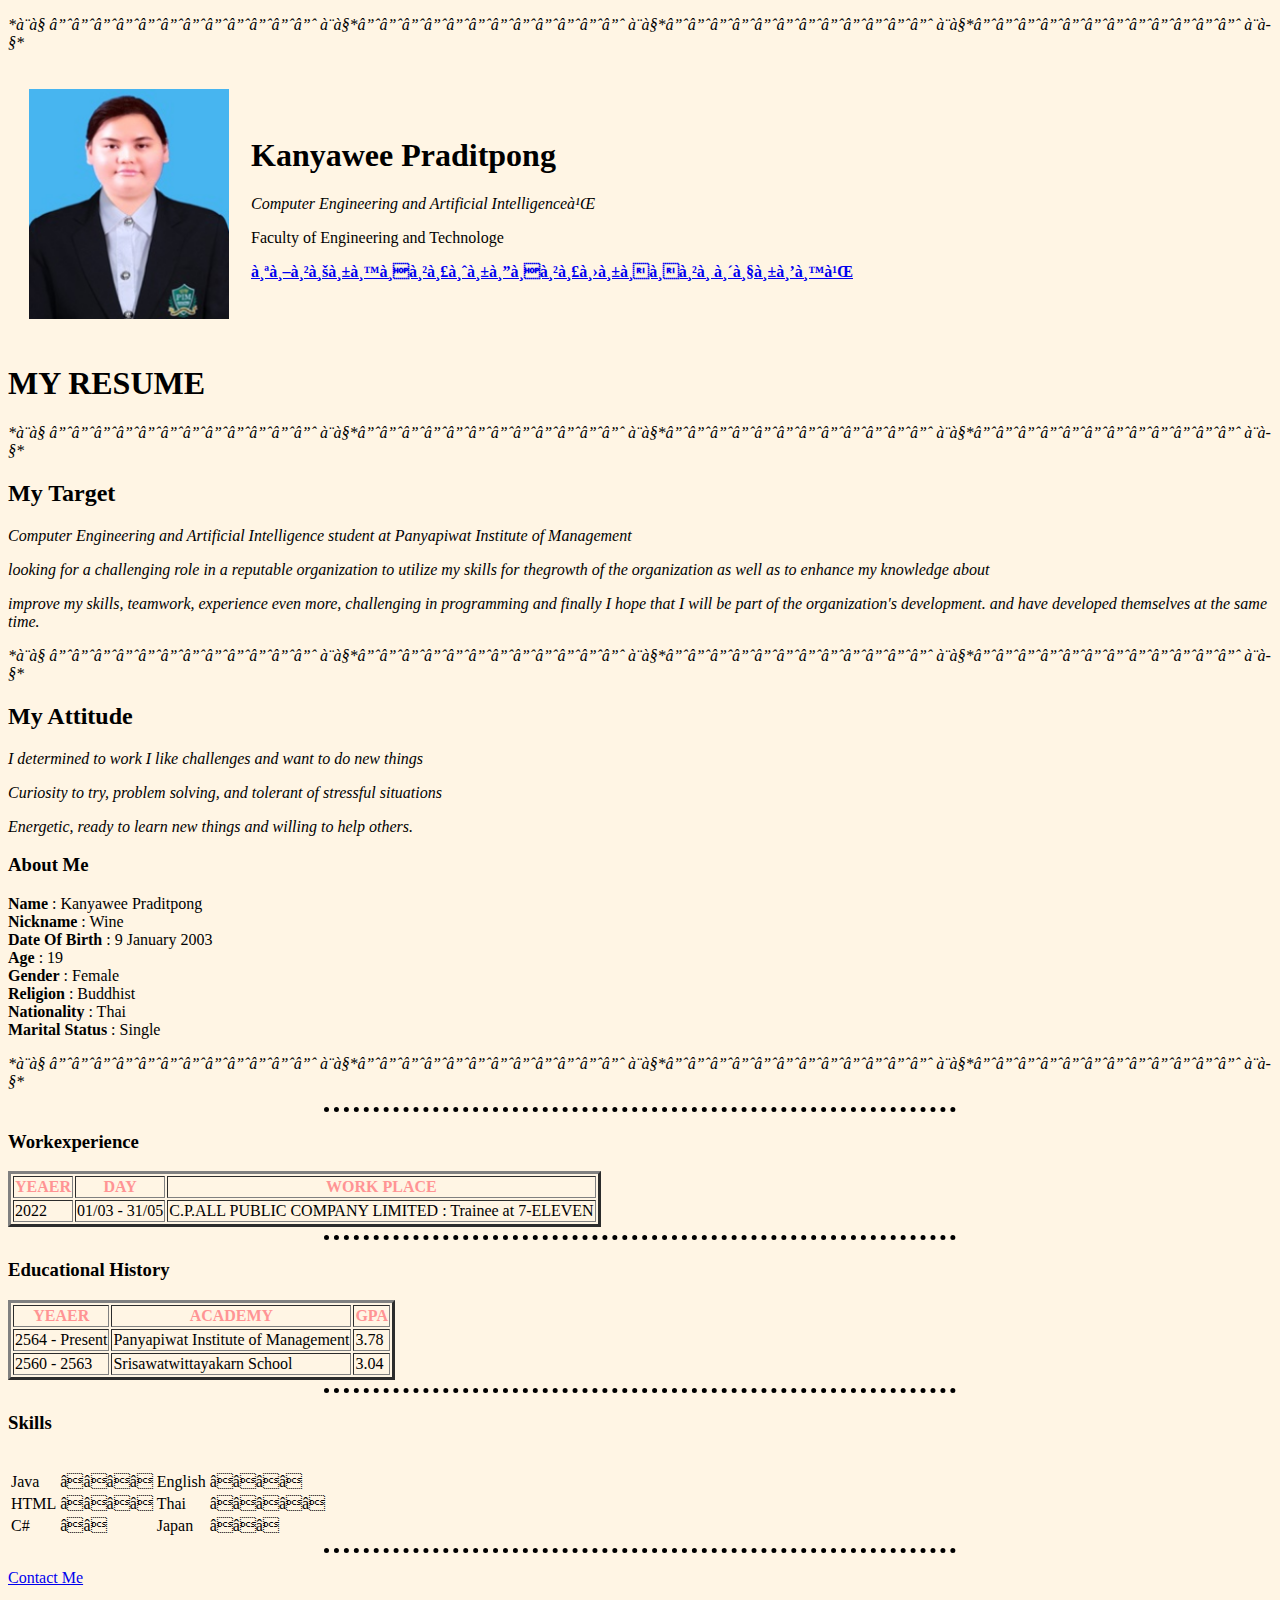
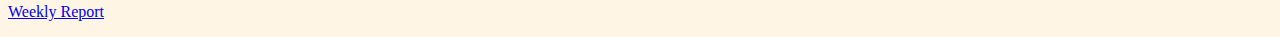
<file: index.html>
<!DOCTYPE html>
<html>
<head>
  <meta charset =“utf-8”>
<title>I'm Kanyawee Praditpong</title>
<link rel="stylesheet" href="tablestyle.css">

<style>
body {
  background-color:#FFF5E4;
}
  hr {
    border-style : dotted none none;
    border-color : black;
    border-width : 5px;
    height : 0px;
    width : 50%;
}
img{
  height : 230px;
  width : 200px
}
</style>
  </head>
<table cellspacing = "20px" >
  <tr>
    <td><img src="Kanyawee.png" alt="Kanyawee student image of PIM"></td>
    <td><h1>Kanyawee Praditpong</h1>
    <p><em>Computer Engineering and Artificial Intelligence์</em></p>
    <p>Faculty of Engineering and Technologe</p></p>
    <p><strong><a href="http://www.pim.ac.th">สถาบันการจัดการปัญญาภิวัฒน์</a></strong></p></td>
    <p><em>*୨୧ ┈┈┈┈┈┈┈┈┈┈┈┈ ୨୧*┈┈┈┈┈┈┈┈┈┈┈┈ ୨୧*┈┈┈┈┈┈┈┈┈┈┈┈ ୨୧*┈┈┈┈┈┈┈┈┈┈┈┈ ୨୧*</em><p>
  </tr>
</table>
  <meta charset =“utf-8”>
  <title> My Name is Kanyawee Praditpong </title>
  <body>
    <h1>MY RESUME</h1>
    <p><em>*୨୧ ┈┈┈┈┈┈┈┈┈┈┈┈ ୨୧*┈┈┈┈┈┈┈┈┈┈┈┈ ୨୧*┈┈┈┈┈┈┈┈┈┈┈┈ ୨୧*┈┈┈┈┈┈┈┈┈┈┈┈ ୨୧*</em><p>
    <h2>My Target</h2>
    <p><em>Computer Engineering and Artificial Intelligence student at Panyapiwat Institute of Management</em>
    <p><em>looking for a challenging role in a reputable organization to utilize my skills for thegrowth of the organization as well as to enhance my knowledge about</em><p>
    <p><em>improve my skills, teamwork, experience even more, challenging in programming and
    finally I hope that I will be part of the organization's development. and have developed themselves at the same time.</em><p>
    <p><em>*୨୧ ┈┈┈┈┈┈┈┈┈┈┈┈ ୨୧*┈┈┈┈┈┈┈┈┈┈┈┈ ୨୧*┈┈┈┈┈┈┈┈┈┈┈┈ ୨୧*┈┈┈┈┈┈┈┈┈┈┈┈ ୨୧*</em><p>
    <h2>My Attitude</h2>
    <p><em>I determined to work I like challenges and want to do new things</em>
    <p><em>Curiosity to try, problem solving, and tolerant of stressful situations</em><p>
    <p><em>Energetic, ready to learn new things and willing to help others.</em><p>
    <h3>About Me</h3>
    <li><strong>Name</strong> : Kanyawee Praditpong</li>
    <li><strong>Nickname</strong> : Wine</li>
    <li><strong>Date Of Birth</strong> : 9 January 2003</li>
    <li><strong>Age</strong> : 19</li>
    <li><strong>Gender</strong> : Female</li>
    <li><strong>Religion</strong> : Buddhist</li>
    <li><strong>Nationality</strong> : Thai</li>
    <li><strong>Marital Status</strong> : Single</li>
    <p><em>*୨୧ ┈┈┈┈┈┈┈┈┈┈┈┈ ୨୧*┈┈┈┈┈┈┈┈┈┈┈┈ ୨୧*┈┈┈┈┈┈┈┈┈┈┈┈ ୨୧*┈┈┈┈┈┈┈┈┈┈┈┈ ୨୧*</em><p>
<hr>
<h3>Workexperience</h3>
<table table border="3">
<thead>
<tr>
<th>YEAER</th>
<th>DAY</th>
<th>WORK PLACE</th>
</tr>
</thead>
<tr>
<td>2022</td>
<td>01/03 - 31/05</td>
<td>C.P.ALL PUBLIC COMPANY LIMITED : Trainee at 7-ELEVEN</td>
</tr>
</table>
<hr>
<h3>Educational History</h3>
<table table border="3">
<thead>
<tr>
<th>YEAER</th>
<th>ACADEMY</th>
<th>GPA</th>
</tr>
</thead>
<tr>
<td>2564 - Present</td>
<td>Panyapiwat Institute of Management</td>
<td>3.78</td>
</tr>
</thead>
<tr>
<td>2560 - 2563</td>
<td>Srisawatwittayakarn School</td>
<td>3.04</td>
</tr>
</table>
<hr>
<h3>Skills</h3>
<table>
<tr>
<td>Java</td>
<td>⭐⭐⭐⭐</td>
<td>English</td>
<td>⭐⭐⭐⭐</td>
</tr>
<tr>
<td>HTML</td>
<td>⭐⭐⭐⭐</td>
<td>Thai</td>
<td>⭐⭐⭐⭐⭐</td>
</tr>
<tr>
<td>C#</td>
<td>⭐⭐</td>
<td>Japan</td>
<td>⭐⭐⭐</td>
<br>
</tr>
<tr>
</table>
<hr>
<p><a href="contact me.html">Contact Me</a></p>
<p><a href="Weekly Report1.html">Weekly Report</a></p>
  </body>
</head>
</file>
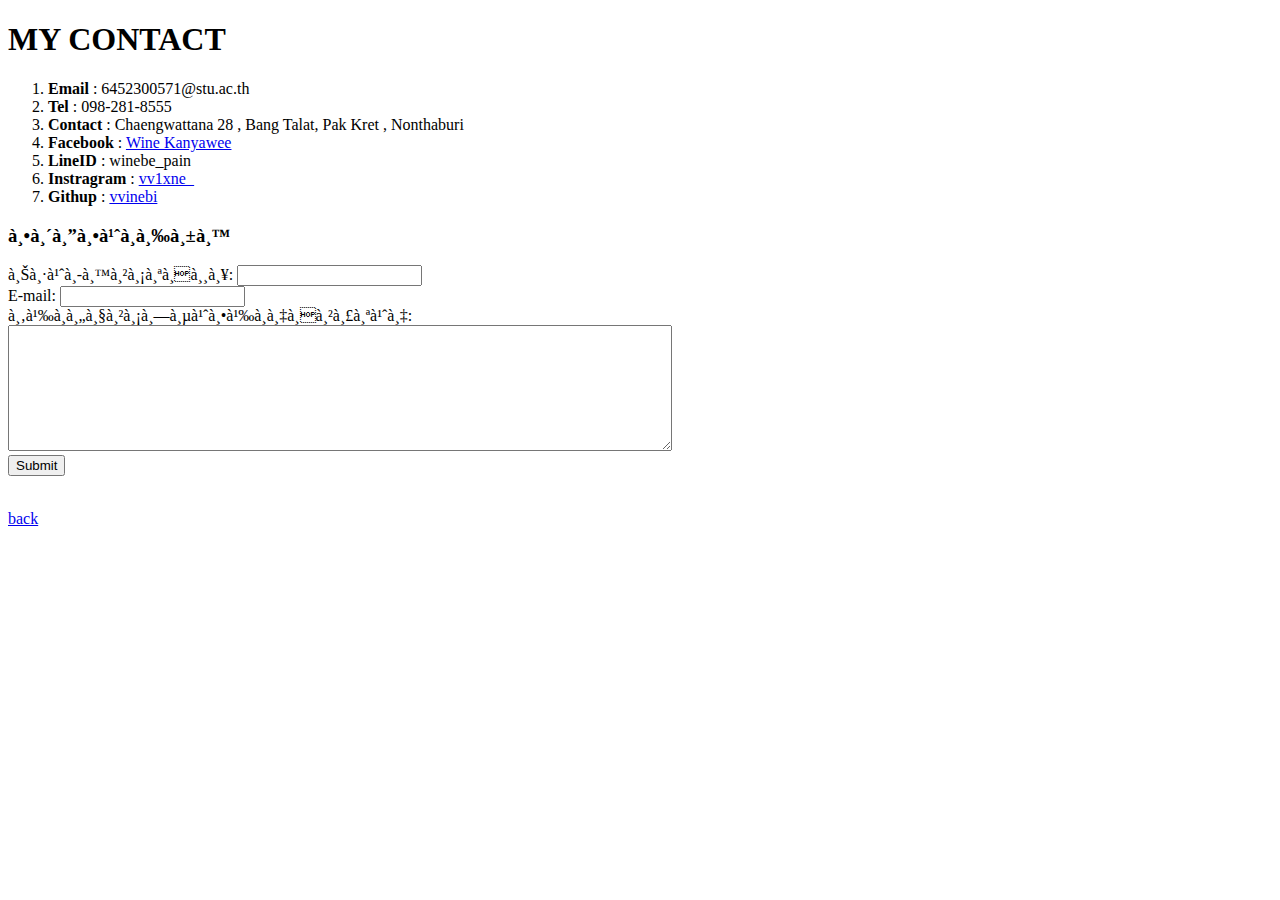
<file: contact me.html>
<!DOCTYPE html>
<head>
  <meta charset =“utf-8”>
  <title> My Contact </title>
  <body>
    <h1>MY CONTACT</h1>
    <ol>
      <li><strong>Email</strong> : 6452300571@stu.ac.th</li>
      <li><strong>Tel</strong> : 098-281-8555</li>
      <li><strong>Contact</strong> : Chaengwattana 28 , Bang Talat, Pak Kret , Nonthaburi </li>
      <li><strong>Facebook</strong> : <a href="https://www.facebook.com/winecoinin/">Wine Kanyawee</a> </li>
      <li><strong>LineID</strong> : winebe_pain </li>
      <li><strong>Instragram</strong> : <a href="https://www.instagram.com/vvine_/">vv1xne_</a> </li>
      <li><strong>Githup</strong> : <a href="https://github.com/vvinebi">vvinebi</a> </li>
  </ol>
  <h3>ติดต่อฉัน</h3>
      <form class="" action="mailto:kanyawee.pwb@gmail.com" method="post"enctype="text/plain">
          <label>ชื่อ-นามสกุล:</label>
          <input type="text" name="name_surname" value=""><br>
          <label>E-mail:</label>
          <input type="email" name="email" value=""><br>
          <label>ข้อความที่ต้องการส่ง:</label><br>
          <textarea name="message" rows="8" cols="80"></textarea><br>
          <input type="submit" name="" >
    </form>

      <br>
<p><a href="index.html">back</a></p>
  </body>
</head>
</file>
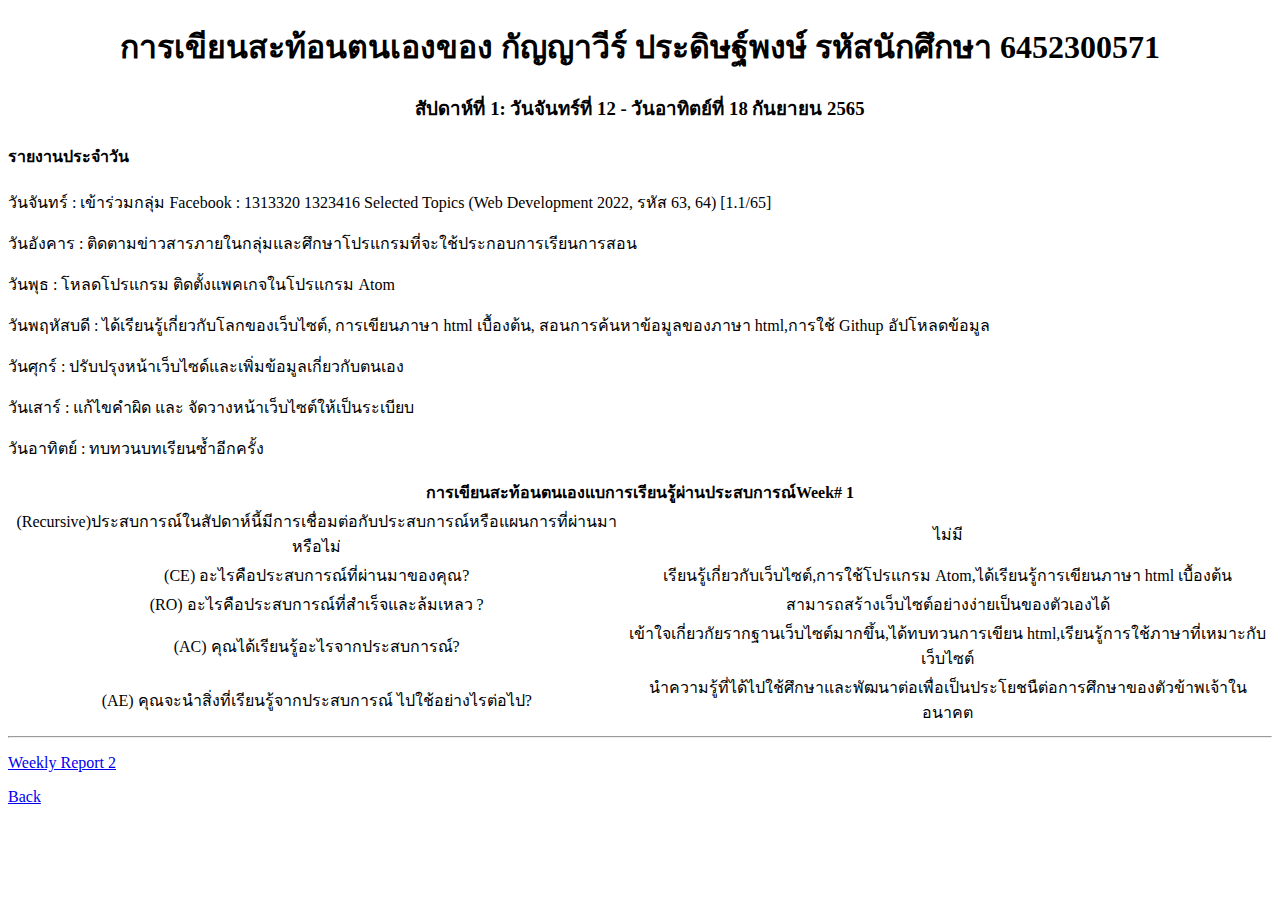
<file: Weekly Report1.html>
<!DOCTYPE html>
<html lang="en" dir="ltr">
<head>
<meta charset="utf-8">
<title>การเขียนสะท้อนตนเองของ กัญญาวีร์ ประดิษฐ์พงษ์</title>
</head>
<body>
<div style="text-align:center">
<h1>การเขียนสะท้อนตนเองของ กัญญาวีร์ ประดิษฐ์พงษ์ รหัสนักศึกษา 6452300571</h1>
</div>
<div class="DailyReport" style="text-align:center">
<h3>สัปดาห์ที่ 1: วันจันทร์ที่ 12 - วันอาทิตย์ที่ 18 กันยายน 2565 </h3>
</div>
<h4> รายงานประจำวัน </h4>
<p>วันจันทร์ : เข้าร่วมกลุ่ม Facebook : 1313320 1323416 Selected Topics (Web Development 2022, รหัส 63, 64) [1.1/65] </p>
<p>วันอังคาร : ติดตามข่าวสารภายในกลุ่มและศึกษาโปรแกรมที่จะใช้ประกอบการเรียนการสอน </p>
<p>วันพุธ : โหลดโปรแกรม ติดตั้งแพคเกจในโปรแกรม Atom </p>
<p>วันพฤหัสบดี : ได้เรียนรู้เกี่ยวกับโลกของเว็บไซต์, การเขียนภาษา html เบื้องต้น, สอนการค้นหาข้อมูลของภาษา html,การใช้ Githup อัปโหลดข้อมูล </p>
<p>วันศุกร์ :  ปรับปรุงหน้าเว็บไซด์และเพิ่มข้อมูลเกี่ยวกับตนเอง </p>
<p>วันเสาร์ :  แก้ไขคำผิด และ จัดวางหน้าเว็บไซต์ให้เป็นระเบียบ </p>
<p>วันอาทิตย์ : ทบทวนบทเรียนซ้ำอีกครั้ง </p>
<div class="WeeklyReport" style="text-align:center" >
<table>
<thead>
<tr>
<th colspan="2">การเขียนสะท้อนตนเองแบการเรียนรู้ผ่านประสบการณ์Week# 1</th>
</tr>
</thead>
<tbody>
<tr>
<td>(Recursive)ประสบการณ์ในสัปดาห์นี้มีการเชื่อมต่อกับประสบการณ์หรือแผนการที่ผ่านมาหรือไม่</td>
<td>ไม่มี</td>
</tr>
<tr>
<td>(CE) อะไรคือประสบการณ์ที่ผ่านมาของคุณ?</td>
<td>เรียนรู้เกี่ยวกับเว็บไซต์,การใช้โปรแกรม Atom,ได้เรียนรู้การเขียนภาษา html เบื้องต้น</td>
</tr>
<tr>
<td>(RO) อะไรคือประสบการณ์ที่สำเร็จและล้มเหลว ?</td>
<td>สามารถสร้างเว็บไซต์อย่างง่ายเป็นของตัวเองได้</td>
</tr>
<tr>
<td>(AC) คุณได้เรียนรู้อะไรจากประสบการณ์?</td>
<td>เข้าใจเกี่ยวกัยรากฐานเว็บไซต์มากขึ้น,ได้ทบทวนการเขียน html,เรียนรู้การใช้ภาษาที่เหมาะกับเว็บไซต์</td>
</tr>
<tr>
<td>(AE) คุณจะนำสิ่งที่เรียนรู้จากประสบการณ์ ไปใช้อย่างไรต่อไป?</td>
<td>นำความรู้ที่ได้ไปใช้ศึกษาและพัฒนาต่อเพื่อเป็นประโยชนืต่อการศึกษาของตัวข้าพเจ้าในอนาคต</td>
</tr>
</tbody>
</table>
</div>
<hr>
<p><a href="Weekly Report1.html">Weekly Report 2</a></p>
<p><a href="index.html">Back</a></p>
</body>
</html>
</file>
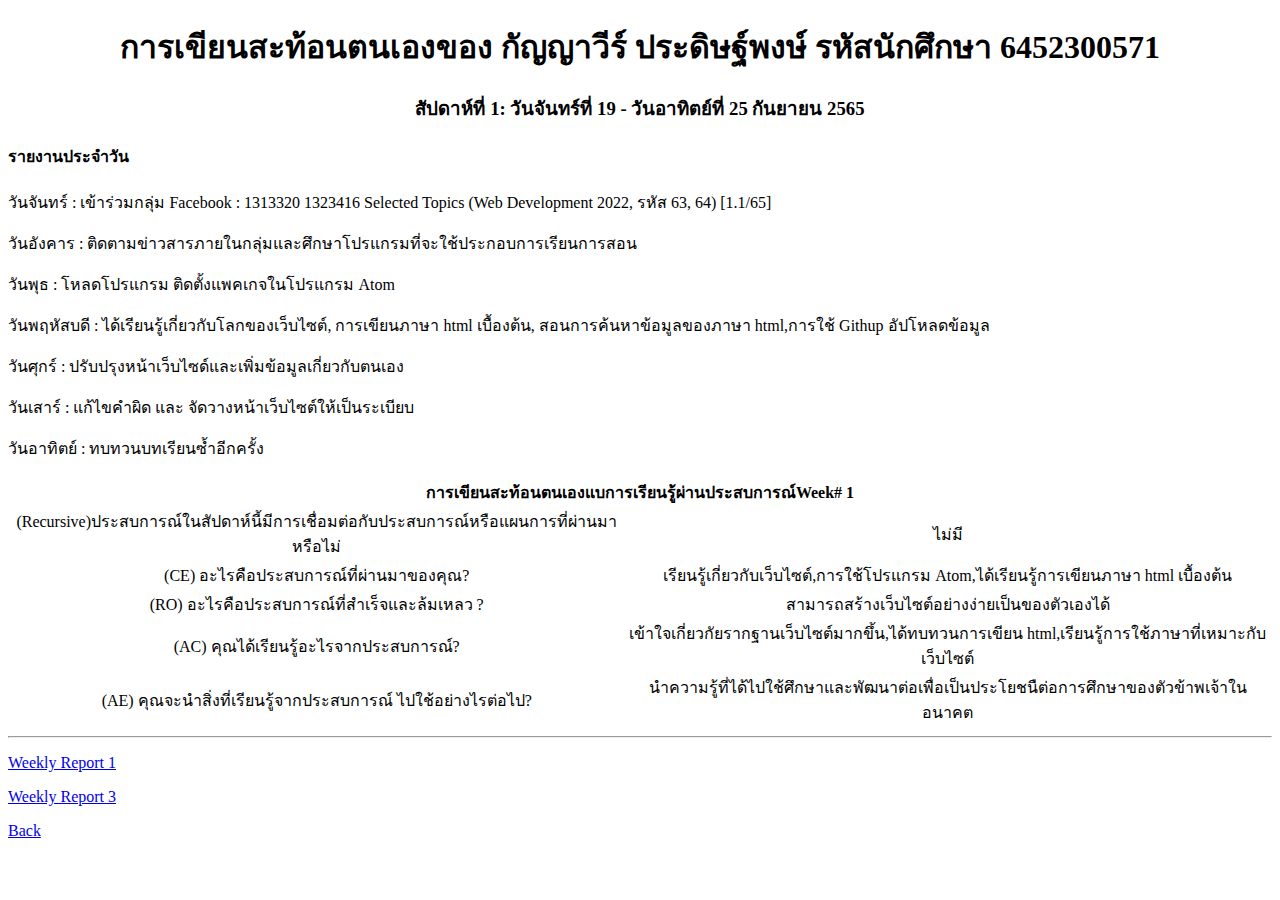
<file: Weekly Report2.html>
<!DOCTYPE html>
<html lang="en" dir="ltr">
<head>
<meta charset="utf-8">
<title>การเขียนสะท้อนตนเองของ กัญญาวีร์ ประดิษฐ์พงษ์</title>
</head>
<body>
<div style="text-align:center">
<h1>การเขียนสะท้อนตนเองของ กัญญาวีร์ ประดิษฐ์พงษ์ รหัสนักศึกษา 6452300571</h1>
</div>
<div class="DailyReport" style="text-align:center">
<h3>สัปดาห์ที่ 1: วันจันทร์ที่ 19 - วันอาทิตย์ที่ 25 กันยายน 2565 </h3>
</div>
<h4> รายงานประจำวัน </h4>
<p>วันจันทร์ : เข้าร่วมกลุ่ม Facebook : 1313320 1323416 Selected Topics (Web Development 2022, รหัส 63, 64) [1.1/65] </p>
<p>วันอังคาร : ติดตามข่าวสารภายในกลุ่มและศึกษาโปรแกรมที่จะใช้ประกอบการเรียนการสอน </p>
<p>วันพุธ : โหลดโปรแกรม ติดตั้งแพคเกจในโปรแกรม Atom </p>
<p>วันพฤหัสบดี : ได้เรียนรู้เกี่ยวกับโลกของเว็บไซต์, การเขียนภาษา html เบื้องต้น, สอนการค้นหาข้อมูลของภาษา html,การใช้ Githup อัปโหลดข้อมูล </p>
<p>วันศุกร์ :  ปรับปรุงหน้าเว็บไซด์และเพิ่มข้อมูลเกี่ยวกับตนเอง </p>
<p>วันเสาร์ :  แก้ไขคำผิด และ จัดวางหน้าเว็บไซต์ให้เป็นระเบียบ </p>
<p>วันอาทิตย์ : ทบทวนบทเรียนซ้ำอีกครั้ง </p>
<div class="WeeklyReport" style="text-align:center" >
<table>
<thead>
<tr>
<th colspan="2">การเขียนสะท้อนตนเองแบการเรียนรู้ผ่านประสบการณ์Week# 1</th>
</tr>
</thead>
<tbody>
<tr>
<td>(Recursive)ประสบการณ์ในสัปดาห์นี้มีการเชื่อมต่อกับประสบการณ์หรือแผนการที่ผ่านมาหรือไม่</td>
<td>ไม่มี</td>
</tr>
<tr>
<td>(CE) อะไรคือประสบการณ์ที่ผ่านมาของคุณ?</td>
<td>เรียนรู้เกี่ยวกับเว็บไซต์,การใช้โปรแกรม Atom,ได้เรียนรู้การเขียนภาษา html เบื้องต้น</td>
</tr>
<tr>
<td>(RO) อะไรคือประสบการณ์ที่สำเร็จและล้มเหลว ?</td>
<td>สามารถสร้างเว็บไซต์อย่างง่ายเป็นของตัวเองได้</td>
</tr>
<tr>
<td>(AC) คุณได้เรียนรู้อะไรจากประสบการณ์?</td>
<td>เข้าใจเกี่ยวกัยรากฐานเว็บไซต์มากขึ้น,ได้ทบทวนการเขียน html,เรียนรู้การใช้ภาษาที่เหมาะกับเว็บไซต์</td>
</tr>
<tr>
<td>(AE) คุณจะนำสิ่งที่เรียนรู้จากประสบการณ์ ไปใช้อย่างไรต่อไป?</td>
<td>นำความรู้ที่ได้ไปใช้ศึกษาและพัฒนาต่อเพื่อเป็นประโยชนืต่อการศึกษาของตัวข้าพเจ้าในอนาคต</td>
</tr>
</tbody>
</table>
</div>
<hr>
<p><a href="Weekly Report1.html">Weekly Report 1</a></p>
<p><a href="Weekly Report1.html">Weekly Report 3</a></p>
<p><a href="index.html">Back</a></p>
</body>
</html>
</file>
<file: tablestyle.css>
thead,
tfoot {
  background-color: #FFF5E4;
  color: #FF9494;
}
</file>
